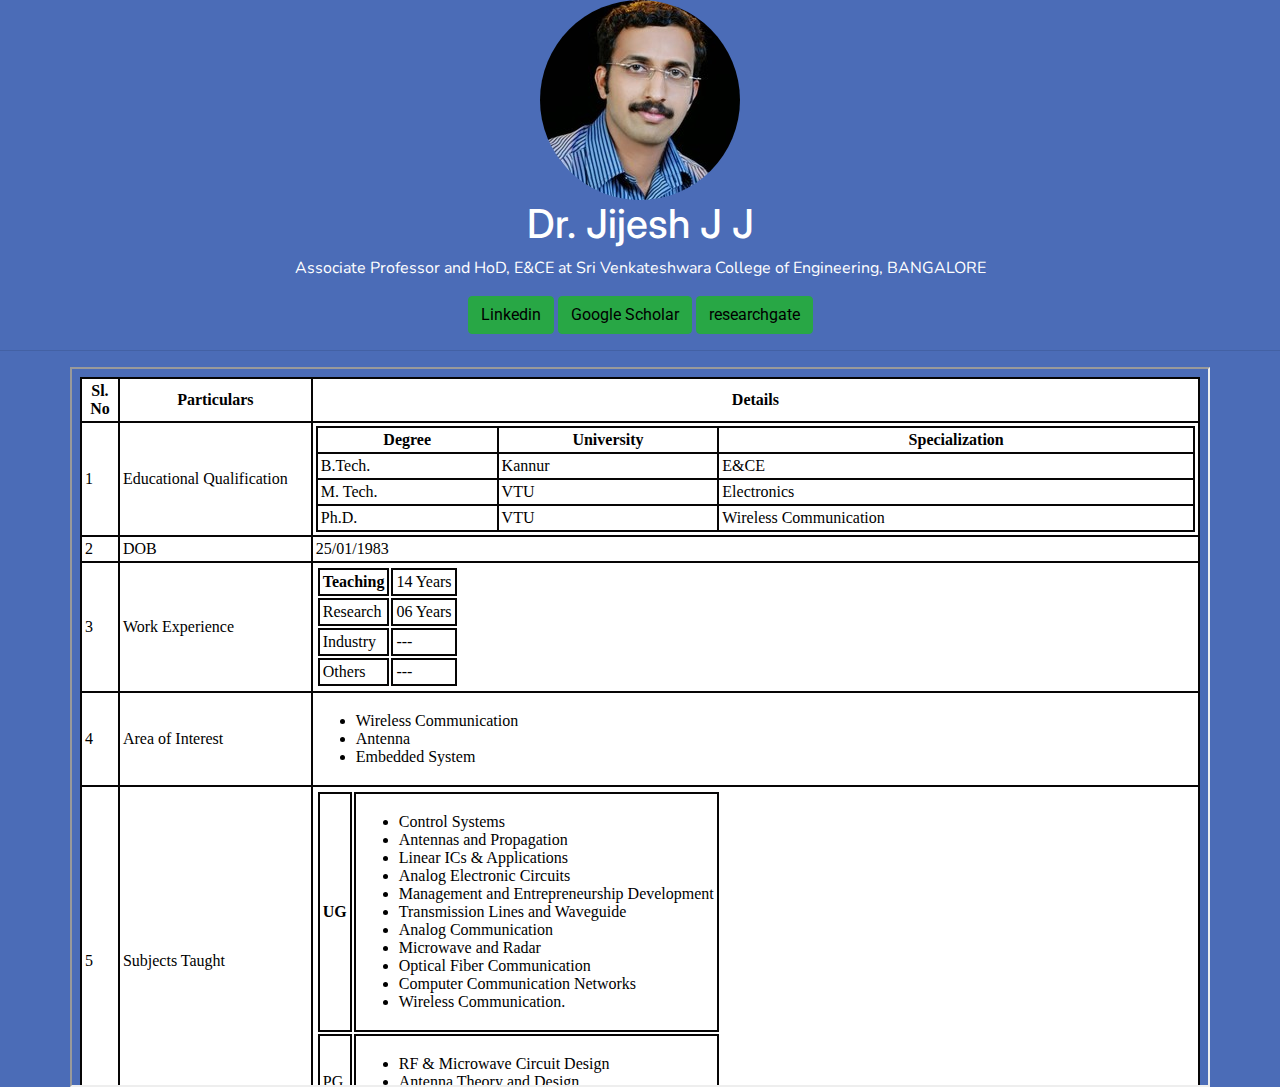
<file: index.html>
<!DOCTYPE html>
<html>

<head>
    <title style="font-family: 'Inter', sans-serif;">Dr. Jijesh J J</title>
    <link rel="stylesheet" href="style.css">
    <meta name="viewport" content="width=device-width, initial-scale=1.0">
    <link rel="preconnect" href="https://fonts.googleapis.com">
    <link rel="preconnect" href="https://fonts.gstatic.com" crossorigin>
    <link href="https://fonts.googleapis.com/css2?family=Roboto:wght@900&display=swap" rel="stylesheet">
    <link rel="preconnect" href="https://fonts.googleapis.com">
    <link rel="preconnect" href="https://fonts.gstatic.com" crossorigin>
    <link href="https://fonts.googleapis.com/css2?family=Inter:wght@800&family=Roboto:wght@900&display=swap"
        rel="stylesheet">
    <link rel="preconnect" href="https://fonts.googleapis.com">
    <link rel="preconnect" href="https://fonts.gstatic.com" crossorigin>
    <link href="https://fonts.googleapis.com/css2?family=Nunito:wght@300&display=swap" rel="stylesheet">
    <link rel="stylesheet" href="https://cdn.jsdelivr.net/npm/bootstrap@4.0.0/dist/css/bootstrap.min.css"
        integrity="sha384-Gn5384xqQ1aoWXA+058RXPxPg6fy4IWvTNh0E263XmFcJlSAwiGgFAW/dAiS6JXm" crossorigin="anonymous">
    <link rel="preconnect" href="https://fonts.googleapis.com">
    <link rel="preconnect" href="https://fonts.gstatic.com" crossorigin>
    <link href="https://fonts.googleapis.com/css2?family=Nunito:wght@200&display=swap" rel="stylesheet">
</head>

<body>
    
    <div style=" text-align:center;"> <img src="images/Dr. Jijesh J J.jpg" alt="Dr. Jijesh J J">
        <h1 style="color: white;font-family: 'Inter', sans-serif;">Dr. Jijesh J J</h1>
        <p style="color: white;font-family: 'Nunito', sans-serif;">Associate Professor and HoD, E&CE at Sri
            Venkateshwara College of Engineering,
            BANGALORE</p>
        <a href="https://www.linkedin.com/in/dr-jijesh-j-j-a571b7113/?originalSubdomain=in"><button style="color:black;"
                type="button" class="btn btn-success">Linkedin</button></a>
        <a href="https://scholar.google.co.in/citations?user=0EtkFzAAAAAJ&hl=en"> <button style="color:black;"
                type="button" class="btn btn-success">Google Scholar</button></a>
        <a href="https://www.researchgate.net/profile/Jijesh-J"> <button style="color:black;" type="button"
                class="btn btn-success">researchgate</button></a>


    </div>
    <hr>

   

    <div class="container">
        <iframe class="responsive-iframe" src="details.html"></iframe>
      </div>

</body>

</html>
</file>
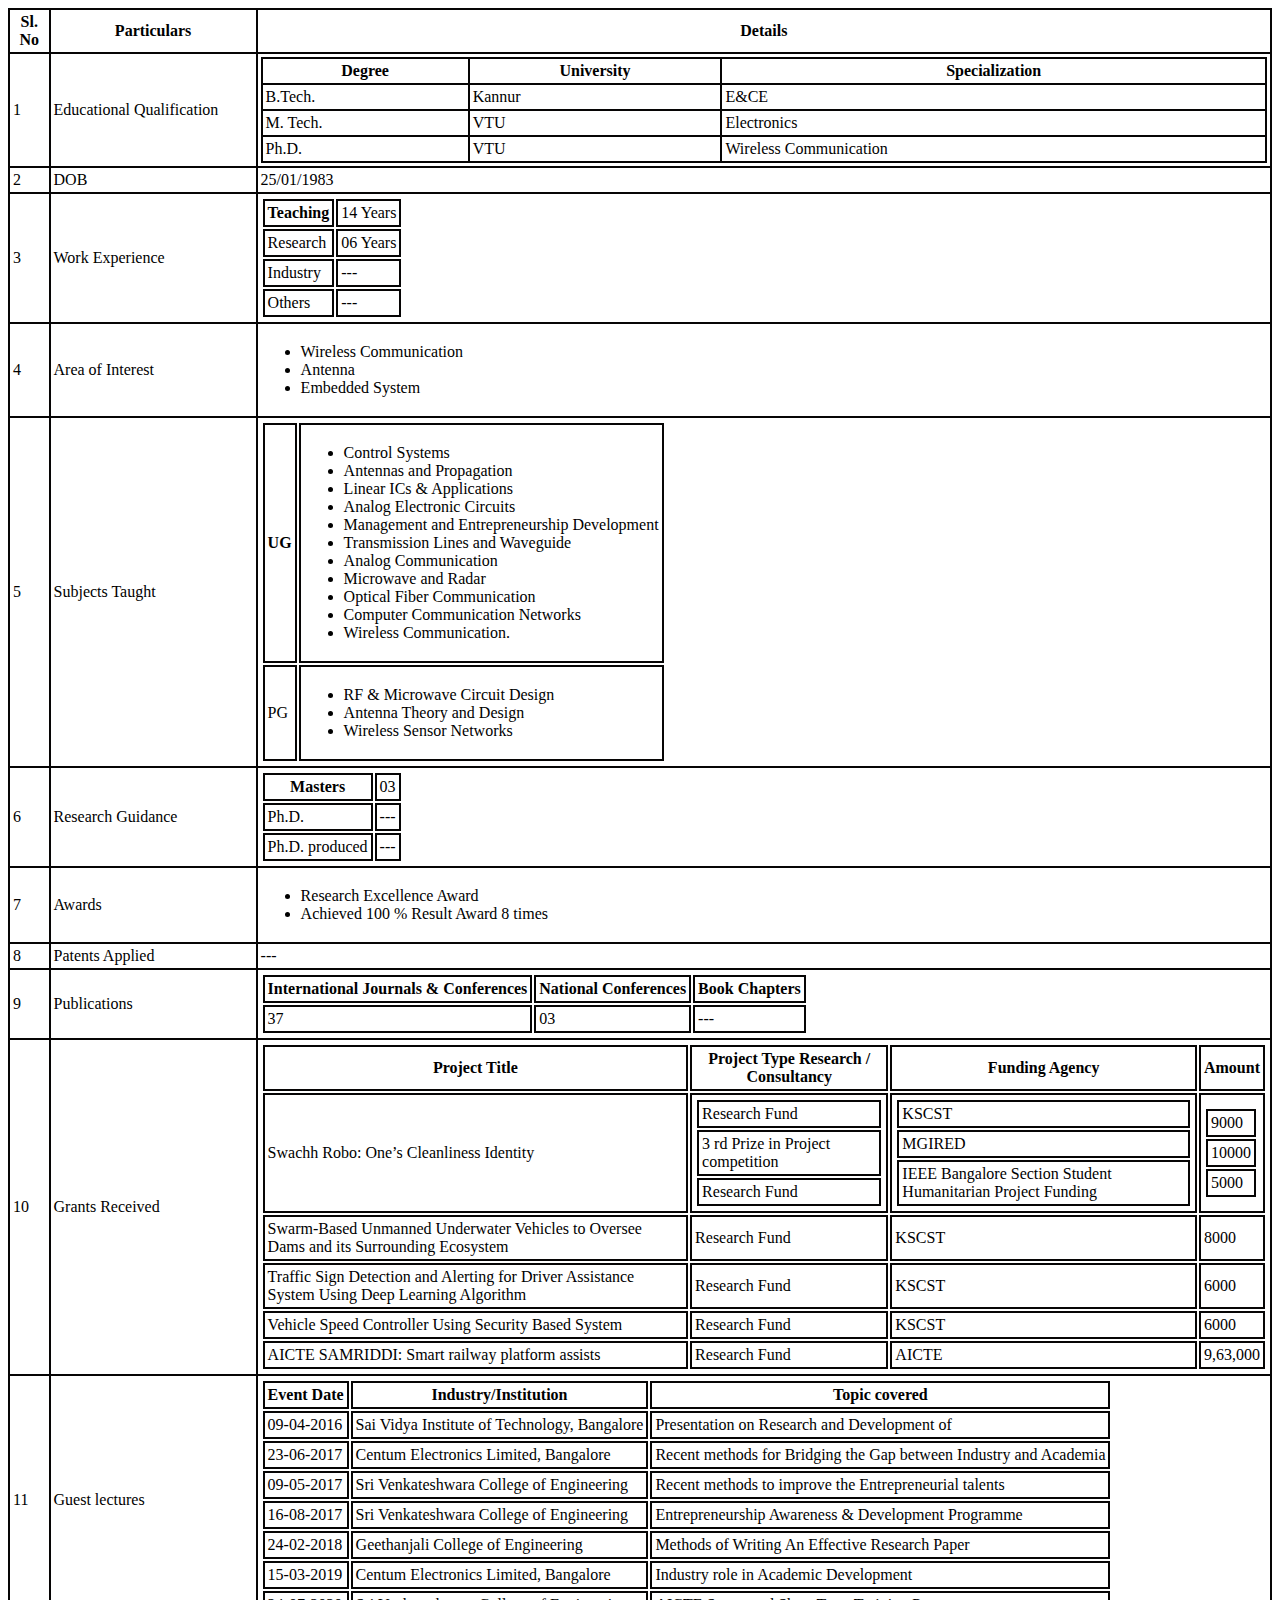
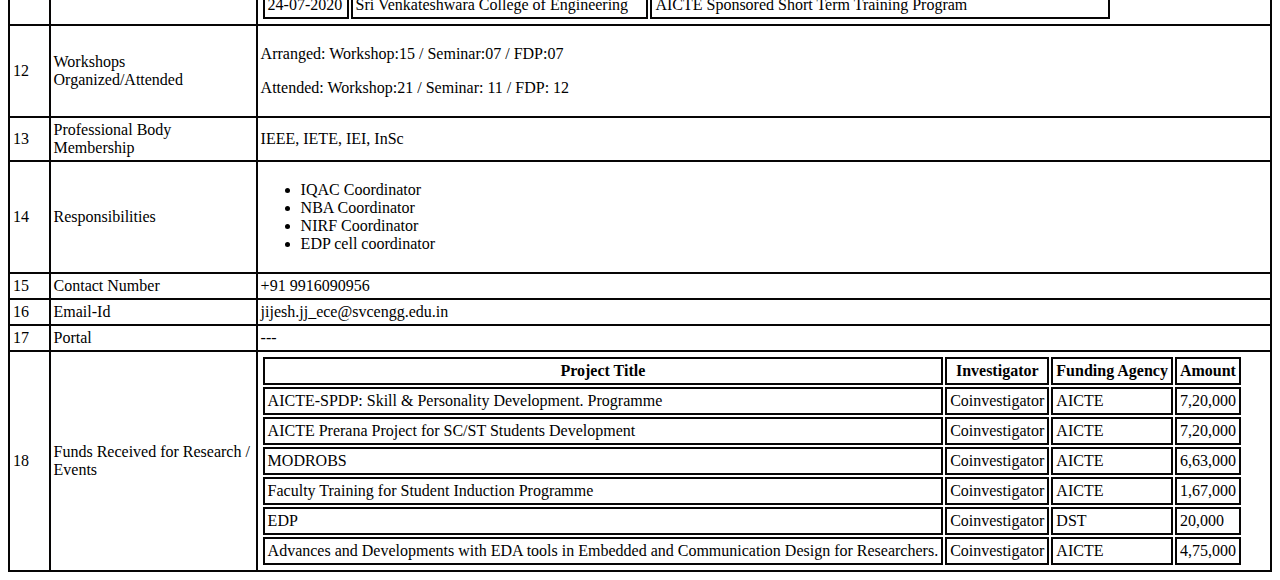
<file: details.html>
<!DOCTYPE html>
<html>
<head>
<title>Page Title</title>
</head>
<body>

    <style>
        table.GeneratedTable {
            width: 100%;
            background-color: #ffffff;
            border-collapse: collapse;
            border-width: 2px;
            border-color: #ffcc00;
            border-style: solid;
            color: #000000;
        }

        table.GeneratedTable td,
        table.GeneratedTable th {
            border-width: 2px;
            border-color: #ffcc00;
            border-style: solid;
            padding: 3px;
        }

        table.GeneratedTable thead {
            background-color: #ffcc00;
        }
    </style>


    <table style="background-color: rgb(255, 255, 255);" class="GeneratedTable">
        <thead>
            <tr>
                <th>Sl. No</th>
                <th>Particulars</th>
                <th>Details</th>
            </tr>
        </thead>
        <tbody>
            <tr>
                <td>1 </td>
                <td>Educational
                    Qualification</td>
                <td>
                    <style>
                        table.GeneratedTable {
                            width: 100%;
                            background-color: #ffffff;
                            border-collapse: collapse;
                            border-width: 2px;
                            border-color: #060505;
                            border-style: solid;
                            color: #000000;
                        }

                        table.GeneratedTable td,
                        table.GeneratedTable th {
                            border-width: 2px;
                            border-color: #060505;
                            border-style: solid;
                            padding: 3px;
                        }

                        table.GeneratedTable thead {
                            background-color: #ffffff;
                        }
                    </style>

                    <table class="GeneratedTable">
                        <thead>
                            <tr>
                                <th>Degree</th>
                                <th>University</th>
                                <th>Specialization</th>
                            </tr>
                        </thead>
                        <tbody>
                            <tr>
                                <td>B.Tech. </td>
                                <td>Kannur</td>
                                <td>E&CE
                                </td>
                            </tr>
                            <tr>
                                <td>M. Tech.</td>
                                <td>VTU</td>
                                <td>Electronics
                                </td>
                            </tr>
                            <tr>
                                <td>Ph.D.</td>
                                <td>VTU</td>
                                <td>Wireless
                                    Communication</td>
                            </tr>
                        </tbody>
                    </table>

                </td>
            </tr>
            <tr>
                <td>2 </td>
                <td>DOB</td>
                <td>25/01/1983
                </td>
            </tr>
            <tr>
                <td>3 </td>
                <td>Work Experience </td>
                <td>
                    <table>
                        <thead>
                            <tr>
                                <th>Teaching</th>
                                <td>14 Years</td>
                            </tr>
                        </thead>
                        <tbody>
                            <tr>
                                <td>Research</td>
                                <td>06 Years</td>
                            </tr>
                            <tr>
                                <td>Industry</td>
                                <td>---</td>
                            </tr>
                            <tr>
                                <td>Others</td>
                                <td>---</td>
                            </tr>
                        </tbody>
                    </table>
                </td>
            </tr>
            <tr>
                <td>4</td>
                <td>Area of Interest </td>
                <td>
                    <ul>
                        <li>Wireless Communication
                        </li>
                        <li>Antenna
                        </li>
                        <li>Embedded System</li>
                    </ul>
                </td>
            </tr>
            <tr>
                <td>5</td>
                <td> Subjects Taught</td>
                <td>
                    <table>
                        <thead>
                            <tr>
                                <th>UG</th>
                                <td>
                                    <ul>
                                        <li>Control Systems</li>
                                        <li>Antennas and Propagation</li>
                                        <li>Linear ICs & Applications</li>
                                        <li>Analog Electronic Circuits
                                        </li>
                                        <li>Management and Entrepreneurship Development</li>
                                        <li>Transmission Lines and Waveguide
                                        </li>
                                        <li>Analog Communication
                                        </li>
                                        <li>Microwave and Radar</li>
                                        <li>Optical Fiber Communication</li>
                                        <li>Computer Communication Networks</li>
                                        <li>Wireless Communication.</li>
                                    </ul>
                                </td>
                            </tr>
                        </thead>
                        <tbody>
                            <tr>
                                <td>PG</td>
                                <td>
                                    <ul>
                                        <li>RF & Microwave Circuit Design</li>
                                        <li>Antenna Theory and Design
                                        </li>
                                        <li>Wireless Sensor Networks</li>
                                    </ul>
                                </td>
                            </tr>
                        </tbody>
                    </table>
                </td>
            </tr>
            <tr>
                <td>6</td>
                <td>Research Guidance</td>
                <td>
                    <table>
                        <thead>
                            <tr>
                                <th>Masters</th>
                                <td>03</td>
                            </tr>
                        </thead>
                        <tbody>
                            <tr>
                                <td>Ph.D.</td>
                                <td>---</td>
                            </tr>
                            <tr>
                                <td>Ph.D. produced</td>
                                <td>---</td>
                            </tr>
                        </tbody>
                    </table>
                </td>
            </tr>
            <tr>
                <td>7</td>
                <td>Awards</td>
                <td>
                    <ul>
                        <li>Research Excellence Award</li>
                        <li> Achieved 100 % Result Award 8 times
                        </li>
                    </ul>
                </td>
            </tr>
            <tr>
                <td>8</td>
                <td>Patents Applied</td>
                <td>---</td>
            </tr>
            <tr>
                <td>9</td>
                <td>Publications </td>
                <td>
                    <table>
                        <thead>
                            <tr>
                                <th>International
                                    Journals & Conferences</th>
                                <th>National
                                    Conferences
                                </th>
                                <th>Book
                                    Chapters
                                </th>
                            </tr>
                        </thead>
                        <tbody>
                            <tr>
                                <td>37 </td>
                                <td>03 </td>
                                <td>---</td>
                            </tr>
                        </tbody>
                    </table>
                </td>
            </tr>
            <tr>
                <td>10</td>
                <td>Grants Received </td>
                <td>
                    <table>
                        <thead>
                            <tr>
                                <th>Project Title</th>
                                <th>Project Type
                                    Research /
                                    Consultancy</th>
                                <th>Funding
                                    Agency
                                </th>
                                <th>Amount
                                </th>
                            </tr>
                        </thead>
                        <tbody>
                            <tr>
                                <td>Swachh Robo: One’s
                                    Cleanliness Identity</td>
                                <td>
                                    <table>
                                        <thead>
                                            <tr>
                                                <td>Research
                                                    Fund</td>
                                            </tr>
                                        </thead>
                                        <tbody>
                                            <tr>
                                                <td>3 rd Prize in
                                                    Project
                                                    competition
                                                </td>
                                            </tr>
                                            <tr>
                                                <td>Research
                                                    Fund</td>
                                            </tr>
                                        </tbody>
                                    </table>
                                </td>
                                <td>
                                    <table>
                                        <thead>
                                            <tr>
                                                <td>KSCST </td>
                                            </tr>
                                        </thead>
                                        <tbody>
                                            <tr>
                                                <td>MGIRED </td>
                                            </tr>
                                            <tr>
                                                <td>IEEE Bangalore
                                                    Section Student
                                                    Humanitarian
                                                    Project Funding</td>
                                            </tr>
                                        </tbody>
                                    </table>
                                </td>
                                <td>
                                    <table>
                                        <thead>
                                            <tr>
                                                <td>9000</td>
                                            </tr>
                                        </thead>
                                        <tbody>
                                            <tr>
                                                <td>10000
                                                </td>
                                            </tr>
                                            <tr>
                                                <td>5000
                                                </td>
                                            </tr>
                                        </tbody>
                                    </table>
                                </td>
                            </tr>
                            <tr>
                                <td>Swarm-Based
                                    Unmanned
                                    Underwater Vehicles
                                    to Oversee Dams
                                    and its Surrounding
                                    Ecosystem</td>
                                <td>Research
                                    Fund</td>
                                <td>KSCST </td>
                                <td>8000
                                </td>
                            </tr>
                            <tr>
                                <td>Traffic Sign
                                    Detection and
                                    Alerting for Driver
                                    Assistance System
                                    Using Deep
                                    Learning Algorithm</td>
                                <td>Research
                                    Fund</td>
                                <td>KSCST </td>
                                <td>6000
                                </td>
                            </tr>
                            <tr>
                                <td>Vehicle Speed
                                    Controller Using
                                    Security Based
                                    System</td>
                                <td>Research
                                    Fund</td>
                                <td>KSCST </td>
                                <td>6000
                                </td>
                            </tr>
                            <tr>
                                <td>AICTE SAMRIDDI:
                                    Smart railway
                                    platform assists</td>
                                <td>Research
                                    Fund
                                </td>
                                <td>AICTE </td>
                                <td>9,63,000</td>
                            </tr>
                        </tbody>
                    </table>
                </td>
            </tr>
            <tr>
                <td>11</td>
                <td>Guest lectures </td>
                <td>
                    <table>
                        <thead>
                            <tr>
                                <th>Event Date </th>
                                <th>Industry/Institution </th>
                                <th>Topic covered</th>
                            </tr>
                        </thead>
                        <tbody>
                            <tr>
                                <td>09-04-2016 </td>
                                <td>Sai Vidya Institute of
                                    Technology, Bangalore</td>
                                <td>Presentation on Research
                                    and Development of </td>
                            </tr>
                            <tr>
                                <td>23-06-2017 </td>
                                <td>Centum Electronics
                                    Limited, Bangalore</td>
                                <td>Recent methods for
                                    Bridging the Gap between
                                    Industry and Academia</td>
                            </tr>
                            <tr>
                                <td>09-05-2017</td>
                                <td>Sri Venkateshwara
                                    College of Engineering
                                </td>
                                <td>Recent methods to improve
                                    the Entrepreneurial talents</td>
                            </tr>
                            <tr>
                                <td>16-08-2017</td>
                                <td>Sri Venkateshwara
                                    College of Engineering</td>
                                <td>Entrepreneurship Awareness
                                    & Development Programme</td>
                            </tr>
                            <tr>
                                <td>24-02-2018 </td>
                                <td>Geethanjali College of
                                    Engineering </td>
                                <td>Methods of Writing An
                                    Effective Research Paper</td>
                            </tr>
                            <tr>
                                <td>15-03-2019</td>
                                <td>Centum Electronics
                                    Limited, Bangalore</td>
                                <td>Industry role in Academic
                                    Development</td>
                            </tr>
                            <tr>
                                <td>24-07-2020</td>
                                <td>Sri Venkateshwara
                                    College of Engineering</td>
                                <td>AICTE Sponsored Short
                                    Term Training Program</td>
                            </tr>
                        </tbody>
                    </table>
                </td>
            </tr>
            <tr>
                <td>12</td>
                <td>Workshops
                    Organized/Attended
                </td>
                <td>
                    <p>Arranged: Workshop:15 / Seminar:07 / FDP:07
                    </p>
                    <p>Attended: Workshop:21 / Seminar: 11 / FDP: 12</p>
                </td>
            </tr>
            <tr>
                <td>13</td>
                <td>Professional Body
                    Membership </td>
                <td>IEEE, IETE, IEI, InSc
                </td>
            </tr>
            <tr>
                <td>14</td>
                <td>Responsibilities</td>
                <td>
                    <ul>
                        <li>IQAC Coordinator</li>
                        <li>NBA Coordinator</li>
                        <li>NIRF Coordinator</li>
                        <li>EDP cell coordinator</li>
                    </ul>
                </td>
            </tr>
            <tr>
                <td>15</td>
                <td>Contact Number</td>
                <td>+91 9916090956
                </td>
            </tr>
            <tr>
                <td>16</td>
                <td>Email-Id </td>
                <td> jijesh.jj_ece@svcengg.edu.in</td>
            </tr>
            <tr>
                <td>17</td>
                <td>Portal </td>
                <td>---</td>
            </tr>
            <tr>
                <td>18</td>
                <td>Funds Received for
                    Research / Events
                </td>
                <td>
                    <table>
                        <thead>
                            <tr>
                                <th>Project Title </th>
                                <th>Investigator</th>
                                <th>Funding
                                    Agency
                                    </th>
                                <th>Amount
                                </th>
                            </tr>
                        </thead>
                        <tbody>
                            <tr>
                                <td>AICTE-SPDP: Skill &
                                    Personality Development.
                                    Programme</td>
                                <td>Coinvestigator
                                </td>
                                <td>AICTE </td>
                                <td>7,20,000
                                </td>
                            </tr>
                            <tr>
                                <td>AICTE Prerana Project for
                                    SC/ST Students
                                    Development</td>
                                <td>Coinvestigator</td>
                                <td>AICTE </td>
                                <td>7,20,000</td>
                            </tr>
                            <tr>
                                <td>MODROBS </td>
                                <td>Coinvestigator</td>
                                <td>AICTE </td>
                                <td>6,63,000
                                </td>
                            </tr>
                            <tr>
                                <td>Faculty Training for
                                    Student Induction
                                    Programme</td>
                                <td>Coinvestigator</td>
                                <td>AICTE </td>
                                <td>1,67,000
                                </td>
                            </tr>
                            <tr>
                                <td>EDP </td>
                                <td>Coinvestigator</td>
                                <td>DST</td>
                                <td>20,000
                                </td>
                            </tr>
                            <tr>
                                <td>Advances and
                                    Developments with EDA
                                    tools in Embedded and
                                    Communication Design for
                                    Researchers.
                                    </td>
                                <td>Coinvestigator</td>
                                <td>AICTE</td>
                                <td>4,75,000</td>
                            </tr>
                        </tbody>
                    </table>
                </td>
            </tr>

        </tbody>
    </table>
</body>
</html>
</file>
<file: style.css>
body {background: linear-gradient(90deg, #4b6cb7 100%, #182848 100%);}
img{border-radius: 50%;}
h2{font-family : 'Roboto', sans-serif;}
table, th, td {
    border: 1px solid black;
    border-collapse: collapse;
  }
  .container {
    position: relative;
    overflow: hidden;
    width: 100%;
    padding-top: 56.25%; /* 16:9 Aspect Ratio (divide 9 by 16 = 0.5625) */
  }
  
  /* Then style the iframe to fit in the container div with full height and width */
  .responsive-iframe {
    position: absolute;
    top: 0;
    left: 0;
    bottom: 0;
    right: 0;
    width: 100%;
    height: 100%;
  }
</file>
